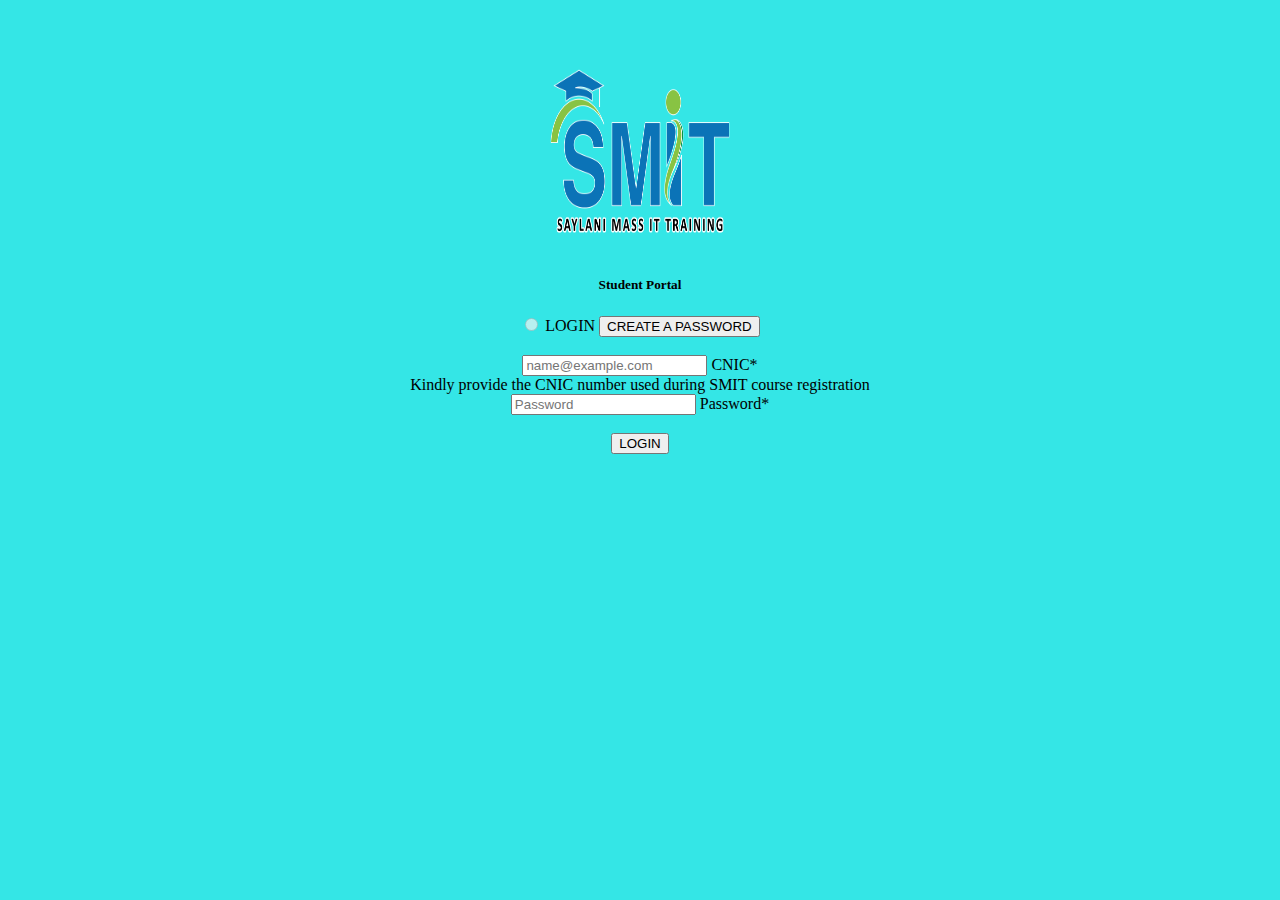
<file: index.html>
<!DOCTYPE html>
<html lang="en">
<head>
    <meta charset="UTF-8">
    <meta name="viewport" content="width=device-width, initial-scale=1.0">
    <title>SMIT - Student Portal</title>
    <link rel="stylesheet" href="style.css">
<link href="https://cdn.jsdelivr.net/npm/bootstrap@5.2.3/dist/css/bootstrap.min.css" rel="stylesheet" integrity="sha384-rbsA2VBKQhggwzxH7pPCaAqO46MgnOM80zW1RWuH61DGLwZJEdK2Kadq2F9CUG65" crossorigin="anonymous"> 
</head>
<body>
    <div class="card" style="width: 500px; height: 500px;">
        <img src="images/saylani image.png" alt="" width="200px" height="200px">
        <div class="card-body">
          <h5 class="card-title">Student Portal</h5>
          <div class="log">
            <input type="radio" class="btn-check" name="options" id="option3" autocomplete="off" disabled>
            <label class="btn btn-secondary btn-lg" for="option3">LOGIN</label>
          <a href="create/create.html"><button type="button" class="btn btn-outline-secondary btn-lg">CREATE A PASSWORD</button></a>
        </div>
        <br />
        <div class="form-floating mb-3">
          <input type="number" class="form-control" id="floatingInput" placeholder="name@example.com">
          <label for="floatingInput">CNIC*</label>
        
        <div id="emailHelp" class="form-text">Kindly provide the CNIC number used during SMIT course registration</div>
      </div>
      
        <div class="form-floating">
          <input type="password" class="form-control" id="floatingPassword" placeholder="Password">
          <label for="floatingPassword">Password*</label>
        </div><br />
              <a href="Login/login.html"><button type="button" class="btn btn-primary">LOGIN</button></a>
         
      </div>




    <script src="https://cdn.jsdelivr.net/npm/bootstrap@5.2.3/dist/js/bootstrap.bundle.min.js" integrity="sha384-kenU1KFdBIe4zVF0s0G1M5b4hcpxyD9F7jL+jjXkk+Q2h455rYXK/7HAuoJl+0I4" crossorigin="anonymous"></script>
</body>
</html>
</file>
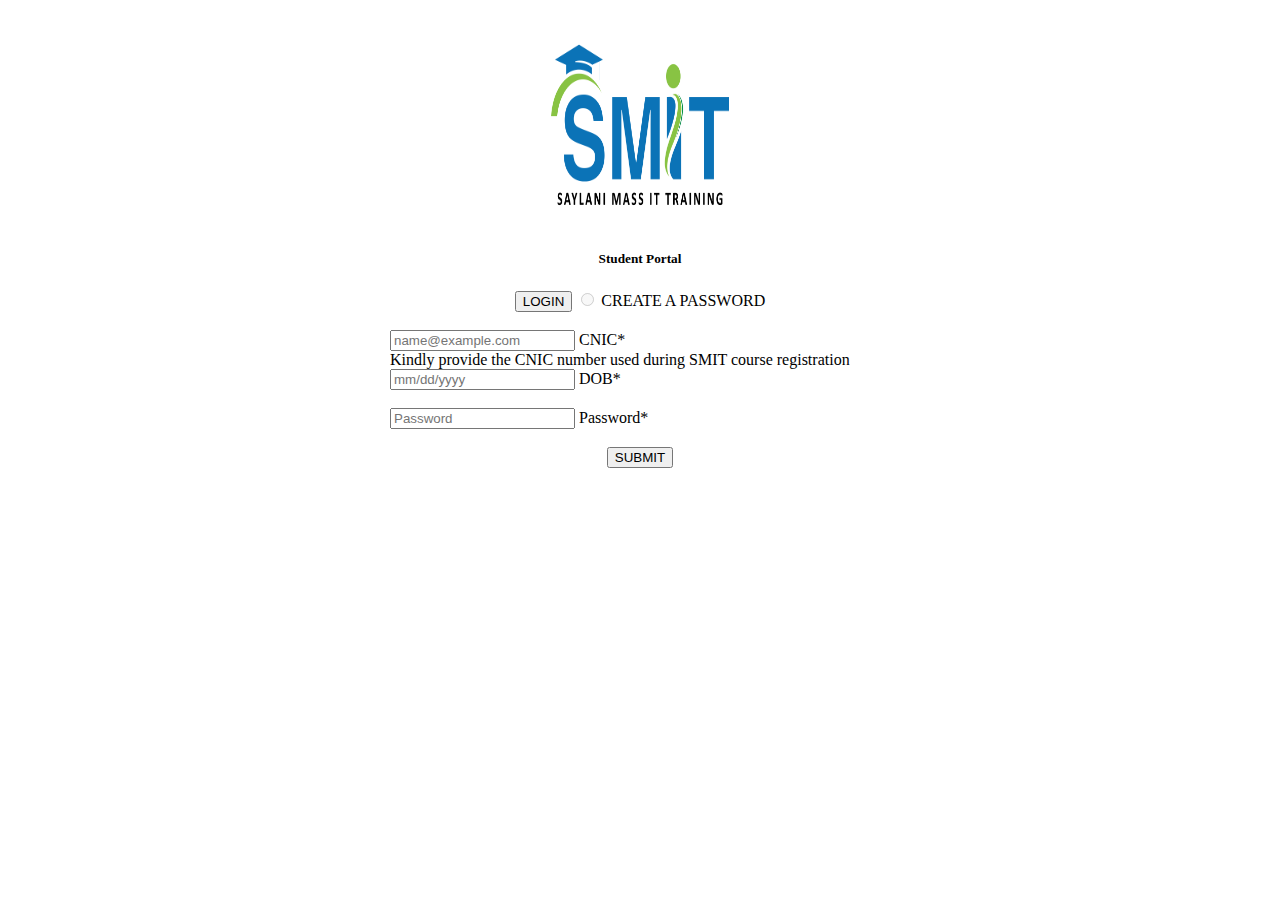
<file: create/create.html>
<!DOCTYPE html>
<html lang="en">
<head>
    <meta charset="UTF-8">
    <meta name="viewport" content="width=device-width, initial-scale=1.0">
    <title>SMIT - Student Portal</title>
    <link rel="stylesheet" href="style.css">
<link href="https://cdn.jsdelivr.net/npm/bootstrap@5.2.3/dist/css/bootstrap.min.css" rel="stylesheet" integrity="sha384-rbsA2VBKQhggwzxH7pPCaAqO46MgnOM80zW1RWuH61DGLwZJEdK2Kadq2F9CUG65" crossorigin="anonymous">
</head>
<body>
    <div class="card" style="width: 500px; height: 600px;">
        <img src="../images/saylani image.png" alt="" width="200px" height="200px">
        <div class="card-body">
          <h5 class="card-title">Student Portal</h5>
          <div class="log">
          <a href="../index.html"><button type="button" class="btn btn-outline-secondary btn-lg">LOGIN</button></a>
          <input type="radio" class="btn-check" name="options" id="option3" autocomplete="off" disabled>
<label class="btn btn-secondary btn-lg" for="option3">CREATE A PASSWORD</label>
        </div><br />
            <form class="pas">
              <div class="form-floating mb-3">
                <input type="number" class="form-control" id="floatingInput" placeholder="name@example.com">
                <label for="floatingInput">CNIC*</label>
              
              <div id="emailHelp" class="form-text">Kindly provide the CNIC number used during SMIT course registration</div>
            </div>
            <div class="form-floating">
              <input type="number" class="form-control" id="floatingPassword" placeholder="mm/dd/yyyy">
              <label for="floatingPassword">DOB*</label>
            </div><br />
                <div class="form-floating">
                  <input type="password" class="form-control" id="floatingPassword" placeholder="Password">
                  <label for="floatingPassword">Password*</label>
                </div><br />
              </form>
              <a href="../index.html"><button type="button" class="btn btn-primary">SUBMIT</button></a>
         
      </div>




    <script src="https://cdn.jsdelivr.net/npm/bootstrap@5.2.3/dist/js/bootstrap.bundle.min.js" integrity="sha384-kenU1KFdBIe4zVF0s0G1M5b4hcpxyD9F7jL+jjXkk+Q2h455rYXK/7HAuoJl+0I4" crossorigin="anonymous"></script>
</body>
</html>
</file>
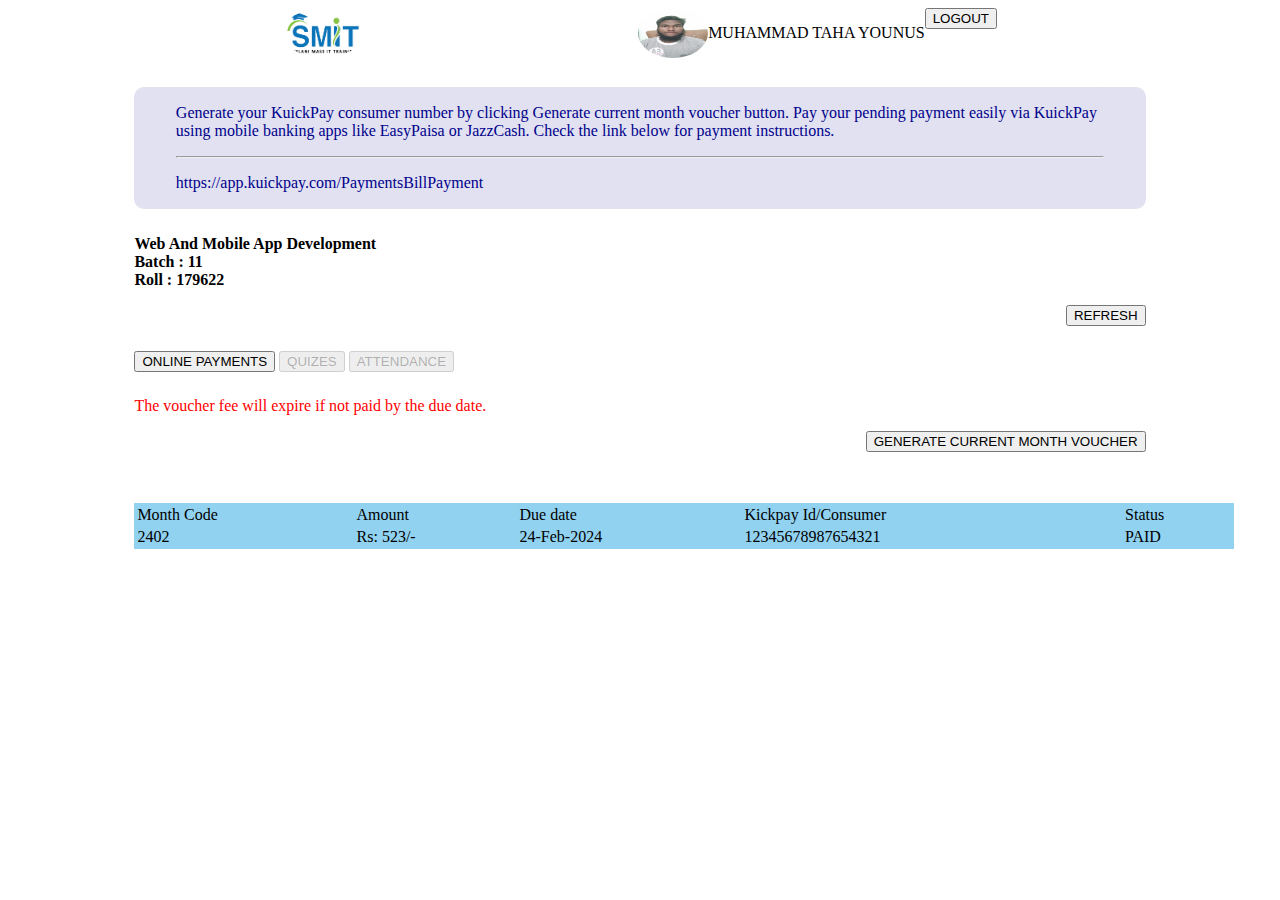
<file: Enroll/enroll.html>
<!DOCTYPE html>
<html lang="en">
<head>
    <meta charset="UTF-8">
    <meta name="viewport" content="width=device-width, initial-scale=1.0">
    <title>SMIT - Student Portal</title>
    <link rel="stylesheet" href="style.css">
    <link href="https://cdn.jsdelivr.net/npm/bootstrap@5.2.3/dist/css/bootstrap.min.css" rel="stylesheet" integrity="sha384-rbsA2VBKQhggwzxH7pPCaAqO46MgnOM80zW1RWuH61DGLwZJEdK2Kadq2F9CUG65" crossorigin="anonymous">
</head>
<body>
    <nav class="navbar bg-light">
        <div class="container">
          <a class="navbar-brand">
            <img src="../images/saylani image.png" alt="Logo" width="80" height="50">
            
          </a>
          <div class="tha"><img src="../images/tha image.jpg" alt="" width="70" height="50"><br />
          <p class="nam">MUHAMMAD TAHA YOUNUS</p><br />
          <a href="../index.html"><button type="button" class="btn btn-primary">LOGOUT</button></a>
        </div>
        
        </div>
      </nav>
      <div class="cardb">
      <div class="cardp">
          <p class="card-text">Generate your KuickPay consumer number by clicking Generate current month voucher button. Pay your pending payment easily via KuickPay using mobile banking apps like EasyPaisa or JazzCash. Check the link below for payment instructions.
        </p><hr />
         <p class="card-text">https://app.kuickpay.com/PaymentsBillPayment</p>
      </div>
    </div>
    
        <div class="cardw">
        <p><b>Web And Mobile App Development<br />
            Batch : 11<br />
            Roll : 179622</b></p>
            <div class="n"><a href="enroll.html"><button type="button" class="btn btn-primary">REFRESH</button></a></div>
          
        </div>
        <div class="t">
        <button type="button" class="btn btn-secondary">ONLINE PAYMENTS</button>
        <button type="button" class="btn btn-outline-secondary" disabled>QUIZES</button>
        <button type="button" class="btn btn-outline-secondary" disabled>ATTENDANCE</button>
    </div>
    <table class="able">
        
        <div class="tr">
            <p class="voucher">The voucher fee will expire if not paid by the due date.</p>
            <div class="n"><button type="button" class="btn btn-primary">GENERATE CURRENT MONTH VOUCHER</button></div>

            </div>
                <table class="able">
        <tr>
            <td>Month Code</td>
            <td>Amount</td>
            <td>Due date</td>
            <td>Kickpay Id/Consumer</td>
            <td>Status</td>
        </tr>
        <tr>
            <td>2402</td>
            <td>Rs: 523/-</td>
            <td>24-Feb-2024</td>
            <td>12345678987654321</td>
            <td><span class="badge bg-success rounded-pill px-3 status-badge">PAID</span></td>
            
        </tr>
    </table>
      























    <script src="https://cdn.jsdelivr.net/npm/bootstrap@5.2.3/dist/js/bootstrap.bundle.min.js" integrity="sha384-kenU1KFdBIe4zVF0s0G1M5b4hcpxyD9F7jL+jjXkk+Q2h455rYXK/7HAuoJl+0I4" crossorigin="anonymous"></script>
</body>
</html>
</file>
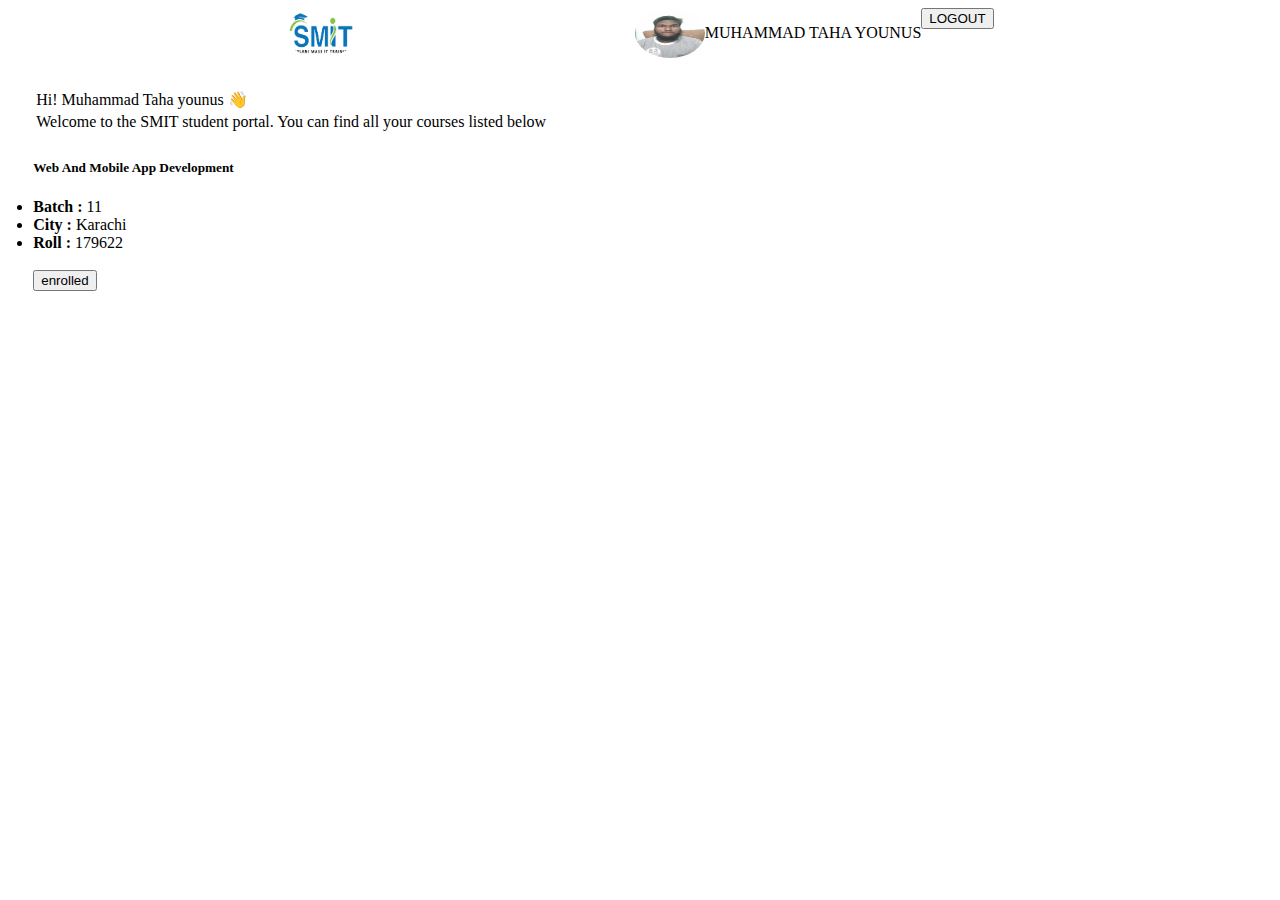
<file: Login/login.html>
<!DOCTYPE html>
<html lang="en">
<head>
    <meta charset="UTF-8">
    <meta name="viewport" content="width=device-width, initial-scale=1.0">
    <title>SMIT - Student Portal</title>
    <link rel="stylesheet" href="style.css">
    <link href="https://cdn.jsdelivr.net/npm/bootstrap@5.2.3/dist/css/bootstrap.min.css" rel="stylesheet" integrity="sha384-rbsA2VBKQhggwzxH7pPCaAqO46MgnOM80zW1RWuH61DGLwZJEdK2Kadq2F9CUG65" crossorigin="anonymous">
</head>
<body>
    <nav class="navbar bg-light">
        <div class="container">
          <a class="navbar-brand">
            <img src="../images/saylani image.png" alt="Logo" width="80" height="50">
            
          </a>
          <div class="tha"><img src="../images/tha image.jpg" alt="" width="70" height="50"><br />
          <p>MUHAMMAD TAHA YOUNUS</p><br />
          <a href="../index.html"><button type="button" class="btn btn-primary">LOGOUT</button></a>
        </div>
        
        </div>
      </nav>
      <table>
        <tr>
            <td>Hi! Muhammad Taha younus 👋</td>
        </tr>
        <tr>
            <td>Welcome to the SMIT student portal. You can find all your courses listed below</td>
        </tr>
      </table>

      <a class="lnk" href="../Enroll/enroll.html"><div class="card">
        <div class="card-body">
          <h5 class="card-title">Web And Mobile App Development</h5>
          
            <li><b>Batch : </b>11</li>
            <li><b>City : </b>Karachi</li>
            <li><b>Roll : </b>179622</li><br />
            <button type="button" class="btn btn-primary">enrolled</button>
          
        </div>
      </div>

    




    <script src="https://cdn.jsdelivr.net/npm/bootstrap@5.2.3/dist/js/bootstrap.bundle.min.js" integrity="sha384-kenU1KFdBIe4zVF0s0G1M5b4hcpxyD9F7jL+jjXkk+Q2h455rYXK/7HAuoJl+0I4" crossorigin="anonymous"></script>
</body>
</html>
</file>
<file: style.css>
body{background-color: rgb(52, 230, 230);}
.card{
    
    margin: 4% auto;
    text-align: center;
}
img{margin: 0% auto;}
.pas{text-align: left;}
</file>
<file: create/style.css>
.card{
    margin: 2% auto;
    text-align: center;
    
}
img{margin: 0% auto;}
.pas{text-align: left;}
</file>
<file: Enroll/style.css>
.container{
    display: flex;
    justify-content: space-evenly;
}
.tha{display: flex;   
}

img{border-radius: 100%;}
.cardp{
    
    border: 1px solid rgb(225, 225, 241);
    margin: 1% 4%;
    color: darkblue;
    background-color: rgb(225, 225, 241);
    border-radius: 10px;

    text-align: start;
}
.cardb{
    border;
    background-color: rgb(225, 225, 241);
    margin: 2% 10%;
    border-radius: 10px;
}
.cardw{
    margin: 2% 10%;

}
.n{display: flex;
justify-content: right;}
.t{
    margin: 2% 10%;
}
.able{
    background-color: rgb(145, 210, 240);
    margin: 2% 10%;
    width: 1100px;
}
.tr{
    margin: 2% 10%;
}
.voucher{color: red;}
.paid{color: green;}
</file>
<file: Login/style.css>
.container{
    display: flex;
    justify-content: space-evenly;
}
.tha{display: flex;
   
}
img{width: 70px;
    border-radius: 100%;}
.card{
    margin: 2%;
    width: 400px;
    
}
.lnk{
    text-decoration: none;
    color: black;
}
.card:hover{color: black;
    background-color: rgb(132, 236, 35);}
table{margin: 2%;}
</file>
